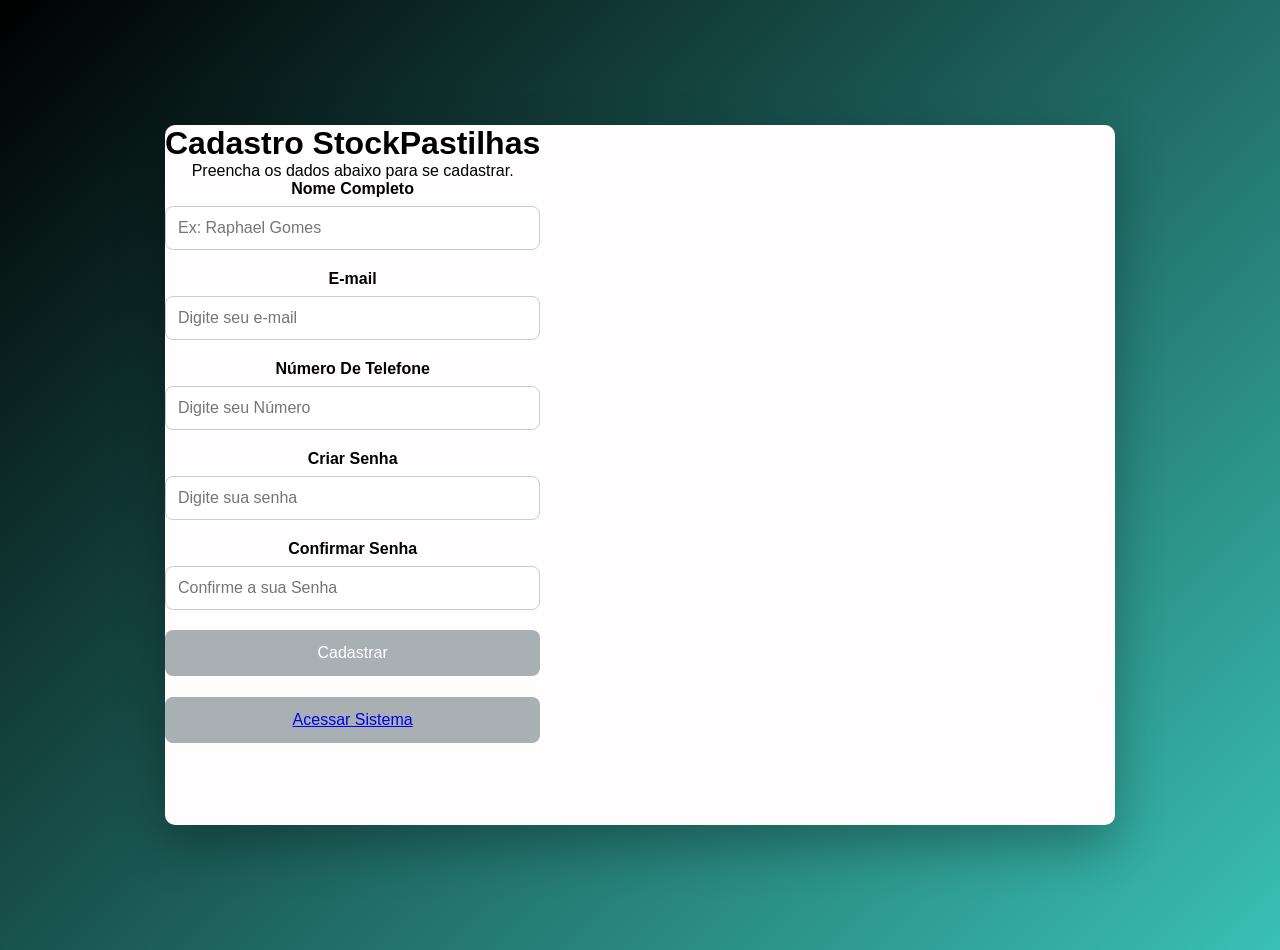
<file: cadastro.html>
<!DOCTYPE html>
<html lang="pt-BR">
<head>
    <meta charset="UTF-8">
    <meta name="viewport" content="width=device-width, initial-scale=1.0">
    <title>Cadastro</title>
    <link rel="stylesheet" href="CSS/cadastro.css">
</head>

<body>

    <div class="container">
        <div class="cadastro">
            <h1>Cadastro StockPastilhas</h1>
            <p>Preencha os dados abaixo para se cadastrar.</p>

            <form>
                <form id="loginForm">
            <div class="input-group">
                <label>Nome Completo</label>
                <input type="email" id="email" placeholder="Ex: Raphael Gomes" required>
            </div>

            <form id="loginForm">
            <div class="input-group">
                <label>E-mail</label>
                <input type="email" id="email" placeholder="Digite seu e-mail" required>
            </div>

        
            <form id="loginForm">
            <div class="input-group">
                <label>Número De Telefone</label>
                <input type="email" id="email" placeholder="Digite seu Número" required>
            </div>

            <form id="loginForm">
            <div class="input-group">
                <label>Criar Senha</label>
                <input type="password" id="senha" placeholder="Digite sua senha" required>
            </div>

            <form id="loginForm">
            <div class="input-group">
                <label>Confirmar Senha</label>
                <input type="password" id="senha" placeholder="Confirme a sua Senha" required>
            </div>

           
                <button type="submit">Cadastrar</button>
            </form>
<P>ㅤㅤㅤ</P>
             <button type="submit"><a href="http://127.0.0.1:5500/dashboard.html" target="_blank">Acessar Sistema</a></button>
        </form>
        </div>
    </div>

</body>
</html>
</file>
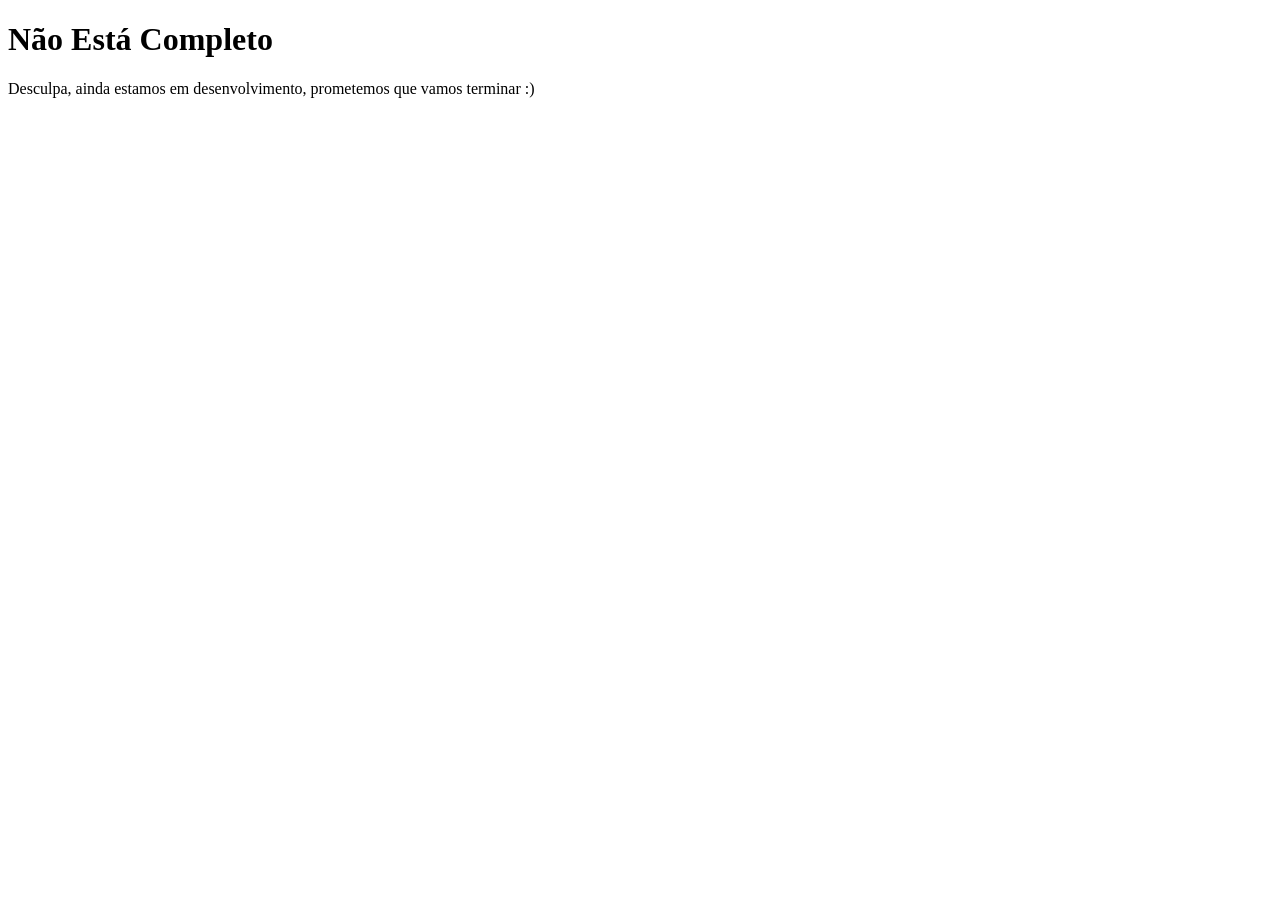
<file: dashboard.html>
<!DOCTYPE html>
<html lang="pt-BR">

<head>
    <meta charset="UTF-8">
    <meta name="viewport" content="width=device-width, initial-scale=1.0">

    <title>StockPastilhas - Dashboard</title>
    <h1>Não Está Completo</h1>
    Desculpa, ainda estamos em desenvolvimento, prometemos que vamos terminar :)
</body>

</html>
</file>
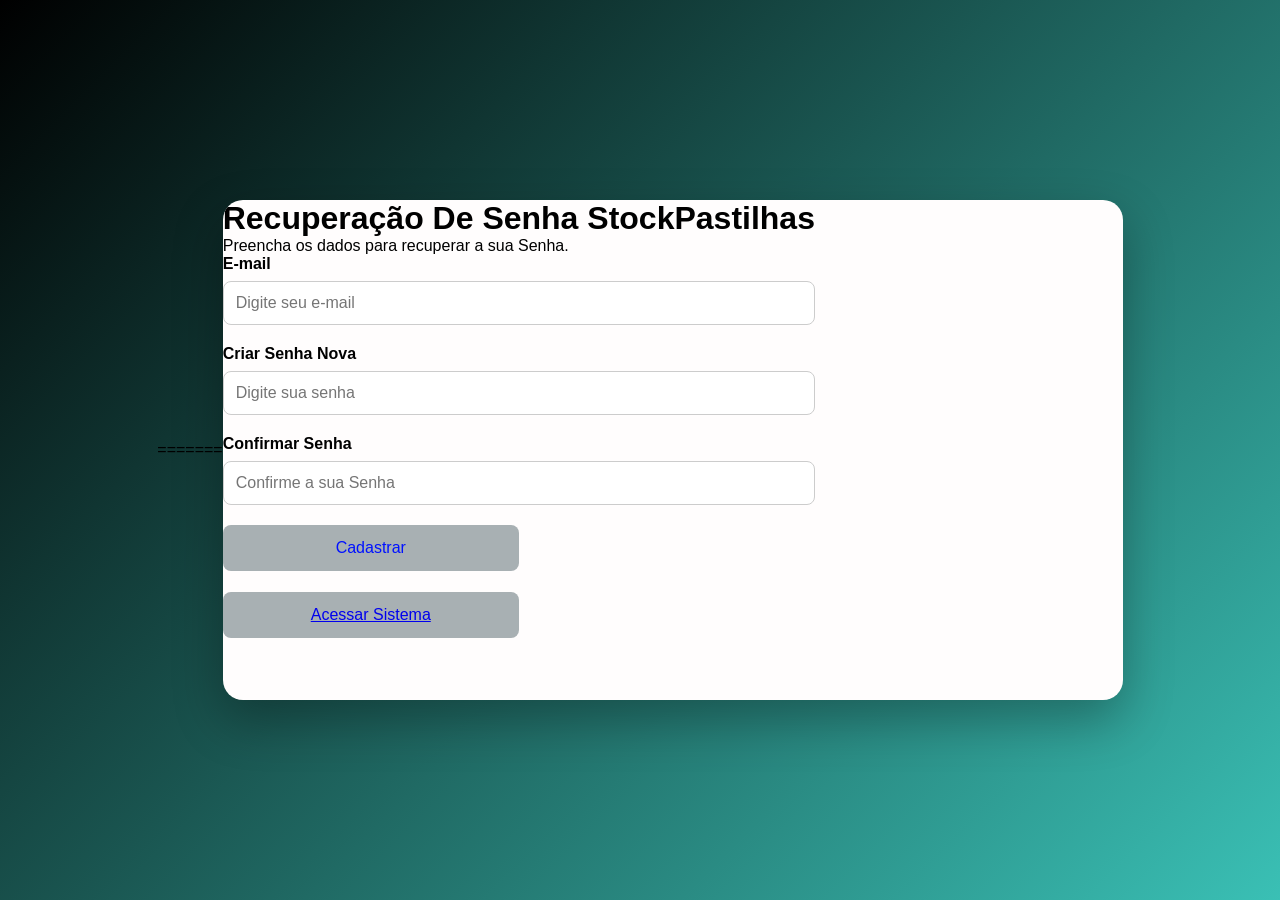
<file: senha.html>
<!DOCTYPE html>
<html lang="pt-BR">
<head>
    <meta charset="UTF-8">
    <meta name="viewport" content="width=device-width, initial-scale=1.0">
    <title>Recuperação De Senha</title>

    <link rel="stylesheet" href="/CSS/senha.css">
=======
    <link rel="stylesheet" href="CSS/senha.css">

</head>

<body>

    <div class="container">
        <div class="cadastro">
            <h1>Recuperação De Senha StockPastilhas</h1>
            <p>Preencha os dados para recuperar a sua Senha.</p>

            <form>

            <form id="loginForm">
            <div class="input-group">
                <label>E-mail</label>
                <input type="email" id="email" placeholder="Digite seu e-mail" required>
            </div>

            <form id="loginForm">
            <div class="input-group">
                <label>Criar Senha Nova</label>
                <input type="password" id="senha" placeholder="Digite sua senha" required>
            </div>

            <form id="loginForm">
            <div class="input-group">
                <label>Confirmar Senha</label>
                <input type="password" id="senha" placeholder="Confirme a sua Senha" required>
            </div>

           
                <button type="submit">Cadastrar</button>
            </form>
<P>ㅤㅤㅤ</P>
             <button type="submit"><a href="http://127.0.0.1:5500/dashboard.html" target="_blank">Acessar Sistema</a></button>
        </form>
        </div>
    </div>

</body>
</html>
</file>
<file: CSS/cadastro.css>
*{
    margin:0;
    padding:0;
    box-sizing:border-box;
    font-family:'Segoe UI',sans-serif;
}

body{
    height:950px;
    background-image:linear-gradient(135deg,#000000,#3ac0b5);
    display:flex;
    justify-content:center;
    align-items:center;
    text-align:center;
}

.container{
    width:950px;
    height:700px;
    background:rgb(255, 253, 253);
    border-radius:10px;
    overflow:hidden;
    background-position: center;
    display:flex;
    box-shadow:0 20px 50px rgba(0,0,0,0.3);
    text-align:center;
}

.left{
    width:100%;
    background-image: url(../IMG/projeto_img.png);
    color:rgb(5, 5, 5);
    background-size: cover;
    background-position: center;
    justify-content:center;
    align-items:center;
    padding:40px;
    text-align:center;
}

.left h1{
    font-size:42px;
    margin-bottom:15px;
    text-align:center;
}

.left p{
    text-align:center;
    font-size:18px;
}

.login-box{
    width:100%;
    padding:50px;
    display:flex;
    justify-content:center;
    text-align:center;
}

.login-box h2{
    margin-bottom:30px;
    color:#1e3a8a;
}

.input-group{
    margin-bottom:20px;
}

.input-group label{
    display:block;
    margin-bottom:8px;
    font-weight:600;
}

.input-group input{
    width:100%;
    padding:12px;
    border:1px solid #ccc;
    border-radius:8px;
    font-size:16px;
}

button{
    width:100%;
    padding:14px;
    border:none;
   background:#a8b0b3;
    color:white;
    font-size:16px;
    border-radius:8px;
    cursor:pointer;
    transition:0.3s;
    text-align:center;
}

#mensagem{
    margin-top:15px;
    text-align:center;
    font-weight:bold;
    
}
</file>
<file: CSS/senha.css>
*{
    margin:0;
    padding:0;
    box-sizing:border-box;
    font-family:'Segoe UI',sans-serif;
}

body{
    height:100vh;
    background-image:linear-gradient(135deg,#000000,#3ac0b5);
    display:flex;
    justify-content:center;
    align-items:center;
}

.container{
    width:900px;
    height:500px;
    background:rgb(151, 216, 205);
    border-radius:20px;
    overflow:hidden;
    display:flex;
    box-shadow:0 20px 50px rgba(15, 15, 15, 0.3);
    background:rgb(255, 253, 253);
    border-radius:20px;
    overflow:hidden;
    display:flex;
    box-shadow:0 20px 50px rgba(0,0,0,0.3);
}

.left{
    width:50%;
    background-image: url(../IMG/projeto_img.png);
    color:rgb(10, 10, 10);
    color:rgb(5, 5, 5);
    background-size: cover;
    background-position: center;
    justify-content:center;
    align-items:center;
    padding:40px;
}

.left h1{
    font-size:42px;
    margin-bottom:15px;
}

.left p{
    text-align:center;
    font-size:18px;
}

.login-box{
    width:50%;
    padding:50px;
    display:flex;
    flex-direction:column;
    justify-content:center;
}

.login-box h2{
    margin-bottom:30px;
    color:#1e3a8a;
}

.input-group{
    margin-bottom:20px;
}

.input-group label{
    display:block;
    margin-bottom:8px;
    font-weight:600;
}

.input-group input{
    width:100%;
    padding:12px;
    border:1px solid #ccc;
    border-radius:8px;
    font-size:16px;
}

button{

    width:100%;
    padding:14px;
    border:none;
    background:#1e40af;
    color:white;
    width:50%;
    padding:14px;
    border:none;
    background:#a8b0b3;
    color:rgb(0, 17, 255);
    font-size:16px;
    border-radius:8px;
    cursor:pointer;
    transition:0.3s;
}

  
button:hover{
    background:#1d4ed8;
}

#mensagem{
    margin-top:15px;
    text-align:center;
    font-weight:bold;
}
</file>
